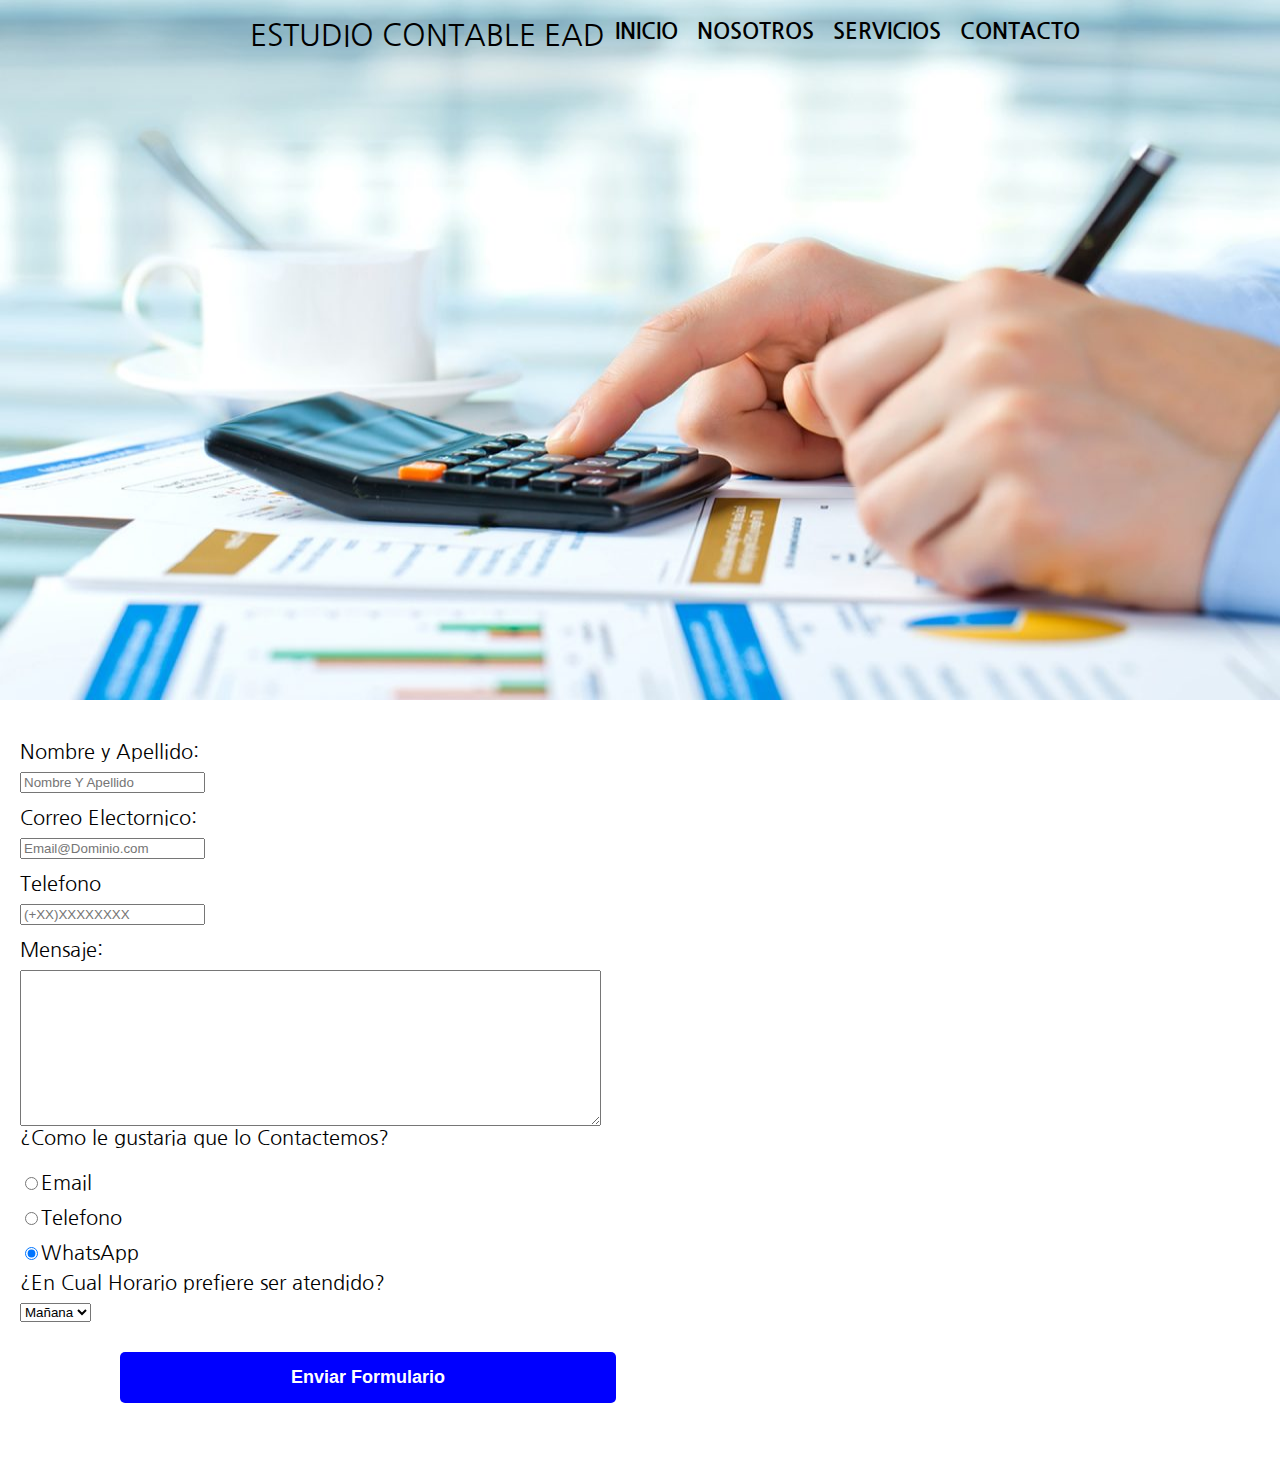
<file: contacto.html>
<!DOCTYPE html>
<html lang="es">
<head>
    <meta charset="UTF-8">
    <meta http-equiv="X-UA-Compatible" content="IE=edge">
    <meta name="viewport" content="width=device-width, initial-scale=1.0">
    <link rel="stylesheet" href="reset.css">
    <link rel="stylesheet" href="contacto.css">
    <link rel="preconnect" href="https://fonts.googleapis.com">
    <link rel="preconnect" href="https://fonts.gstatic.com" crossorigin>
    <link href="https://fonts.googleapis.com/css2?family=Manrope&family=Montserrat:wght@300&family=Nanum+Gothic&display=swap" rel="stylesheet">
    <title>Estudio Contable EAD-Contacto</title>
</head>
<body>
    <header>
        <div class="header">
            <h1 class="titulo-Principal">Estudio Contable EAD</h1>
            <nav>
                <ul>
                    <li><a href="C:/Users/nicol/OneDrive/Documents/Curso Oracle/Logica Programacion/HTML5 CSS/Prueba2/index.html">Inicio</a></li>
                    <li><a href="C:/Users/nicol/OneDrive/Documents/Curso Oracle/Logica Programacion/HTML5 CSS/Prueba2/nosotros.html">Nosotros</a></li>
                    <li><a href="C:/Users/nicol/OneDrive/Documents/Curso Oracle/Logica Programacion/HTML5 CSS/Prueba2/servicios.html">Servicios</a></li>
                    <li><a href="C:/Users/nicol/OneDrive/Documents/Curso Oracle/Logica Programacion/HTML5 CSS/Prueba2/contacto.html">Contacto</a></li>
                </ul>
            </nav>
            <img class="fondo1" src="Imagenes/Fondo 1.jpg" alt="Una calculadora y papeles en una mesa">
        </div>
    </header>
    <main>
        <form>
            <div class="div main">
                <label for="nombreapellido">Nombre y Apellido:</label>
                <input type="text" id="nombreapellido" class="input-class" required placeholder="Nombre Y Apellido">
                <label for="correoelectronico">Correo Electornico:</label>
                <input type="email" id="correoelectronico" class="input-class" required placeholder="Email@Dominio.com">
                <label for="Telefono">Telefono</label>
                <input type="tel" id="Telefono" class="input-class" required placeholder="(+XX)XXXXXXXX">
                <label for="Contacto">Mensaje:</label>
            </div>
                <textarea name="Contacto" id="Contacto" cols="70" rows="10" required></textarea>

                <fieldset>
                    <legend>¿Como le gustaria que lo Contactemos?</legend>

                    <label for="radio-email"><input type="radio" name="Contacto" value="Email" id="radio-email">Email</label>
                            
                    <label for="radio-telefono"><input type="radio" name="Contacto" value="Telefono" id="radio-telefono">Telefono</label>
                            
                    <label for="radio-whats"><input type="radio" name="Contacto" value="WhatsApp" id="radio-whats" checked>WhatsApp</label>
                    
                </fieldset>

                <fieldset>
                    <legend class="check">¿En Cual Horario prefiere ser atendido?</legend>
                    <select>
                        <option>Mañana</option>
                        <option>Tarde</option>
                        <option>Noche</option>
                    </select>
                </fieldset>
                    <input type="submit" value="Enviar Formulario" class="enviar">

        </form>




    </main>
</body>
</html>
</file>
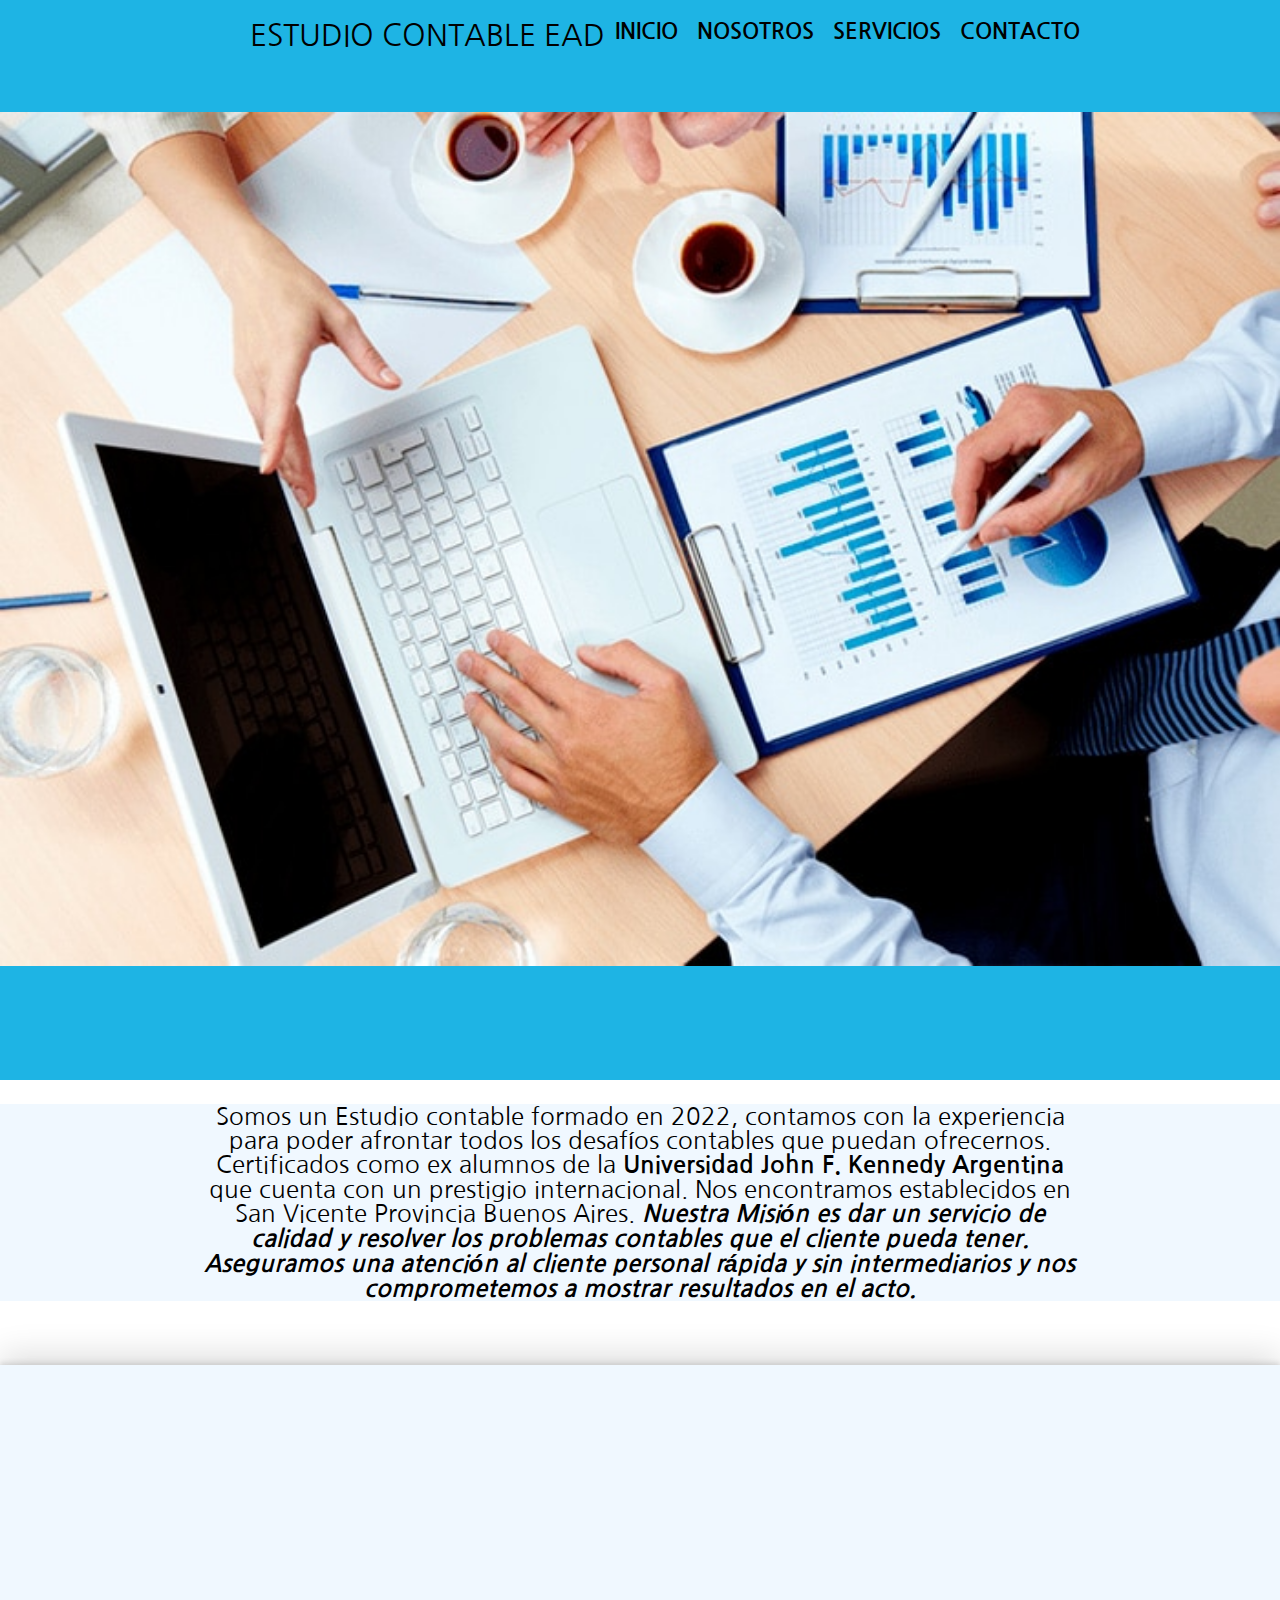
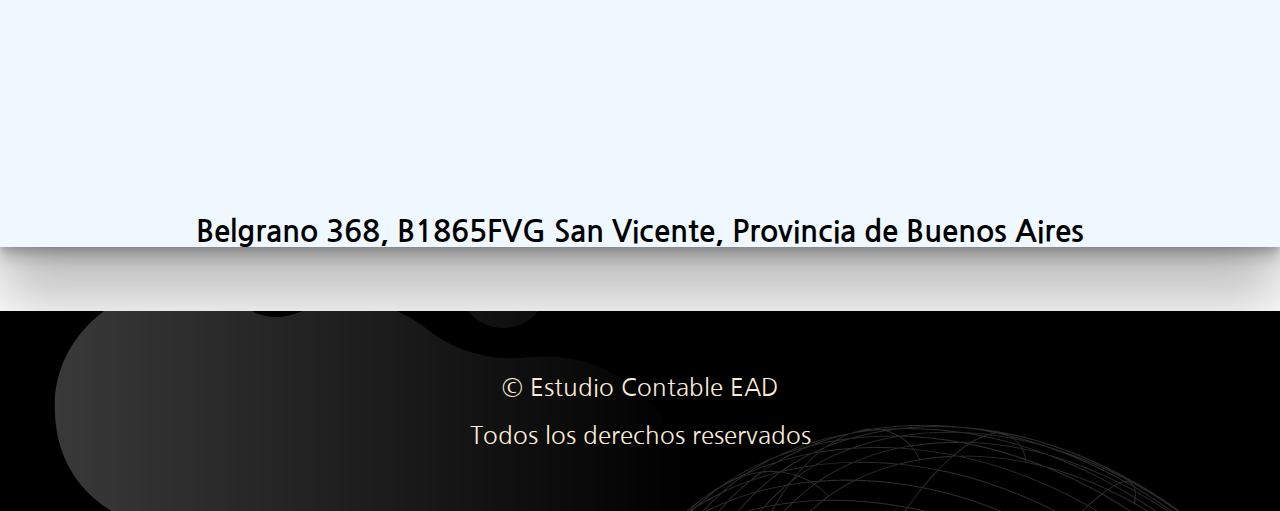
<file: nosotros.html>
<!DOCTYPE html>
<html lang="es">
<head>
    <meta charset="UTF-8">
    <meta http-equiv="X-UA-Compatible" content="IE=edge">
    <meta name="viewport" content="width=device-width, initial-scale=1.0">
    <link rel="preconnect" href="https://fonts.googleapis.com">
    <link rel="preconnect" href="https://fonts.gstatic.com" crossorigin>
    <link href="https://fonts.googleapis.com/css2?family=Manrope&family=Montserrat:wght@300&family=Nanum+Gothic&display=swap" rel="stylesheet">
    <link rel="stylesheet" href="reset.css">
    <link rel="stylesheet" href="nosotros.css">
    <title>Estudio Contable EAD-Nosotros</title>
</head>
<body>
    <header>
        <div class="header">
            <h1 class="titulo-Principal">Estudio Contable EAD</h1>
            <nav>
                <ul>
                    <li><a href="C:/Users/nicol/OneDrive/Documents/Curso Oracle/Logica Programacion/HTML5 CSS/Prueba2/index.html">Inicio</a></li>
                    <li><a href="C:/Users/nicol/OneDrive/Documents/Curso Oracle/Logica Programacion/HTML5 CSS/Prueba2/nosotros.html">Nosotros</a></li>
                    <li><a href="C:/Users/nicol/OneDrive/Documents/Curso Oracle/Logica Programacion/HTML5 CSS/Prueba2/servicios.html">Servicios</a></li>
                    <li><a href="C:/Users/nicol/OneDrive/Documents/Curso Oracle/Logica Programacion/HTML5 CSS/Prueba2/contacto.html">Contacto</a></li>
                </ul>
            </nav>
            <img class="fondo-nosotros" src="Imagenes/FOndo nosotros.jpg" alt="una computadora y graficos en la mesa">
        </div>
    </header>
    <div class="Parrafo">
        <p>Somos un Estudio contable formado en 2022, contamos con la experiencia para poder afrontar todos los desafíos contables que puedan ofrecernos. Certificados como ex alumnos de la <strong>Universidad John F. Kennedy Argentina</strong> que cuenta con un prestigio internacional.
            Nos encontramos establecidos en San Vicente Provincia Buenos Aires.<em> Nuestra Misión es dar un servicio de calidad y resolver los problemas contables que el cliente pueda tener. Aseguramos una atención al cliente personal rápida y sin intermediarios y nos comprometemos a mostrar resultados en el acto.</em></p>
    </div>
    <section class="mapa">
        <iframe src="https://www.google.com/maps/embed?pb=!1m18!1m12!1m3!1d3267.2270488923295!2d-58.421922531886686!3d-35.0260494221674!2m3!1f0!2f0!3f0!3m2!1i1024!2i768!4f13.1!3m3!1m2!1s0x95bd2c54d5a5ef95%3A0x3de2d19c1bb84bcb!2sBelgrano%20368%2C%20B1865FVG%20San%20Vicente%2C%20Provincia%20de%20Buenos%20Aires!5e0!3m2!1ses!2sar!4v1685571076170!5m2!1ses!2sar" width="800" height="450" style="border:0;" allowfullscreen="" loading="lazy" referrerpolicy="no-referrer-when-downgrade"></iframe>

        <p>Belgrano 368, B1865FVG San Vicente, Provincia de Buenos Aires</p>
    </section>
    
    <footer>
        <p class="copyright">&copy Estudio Contable EAD</p>
        <p>Todos los derechos reservados</p>
    </footer>
    
</body>
</html>
</file>
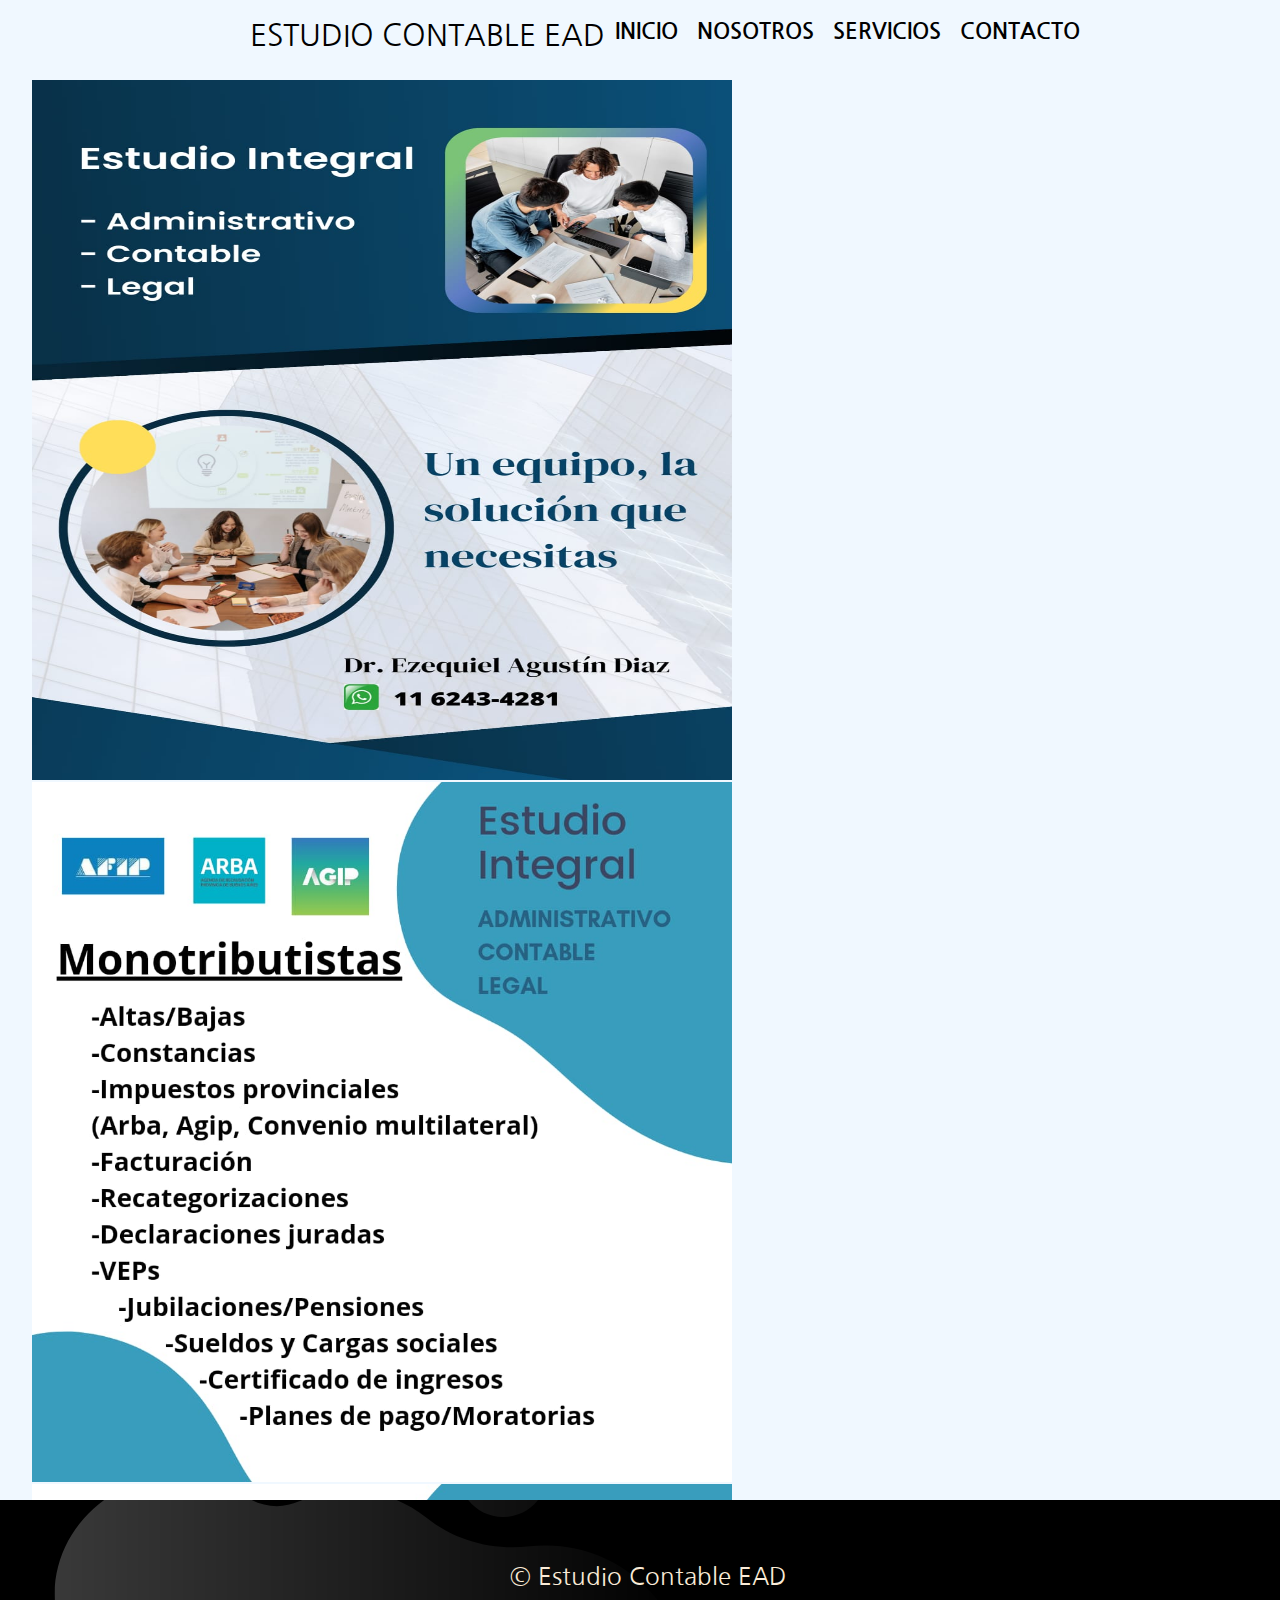
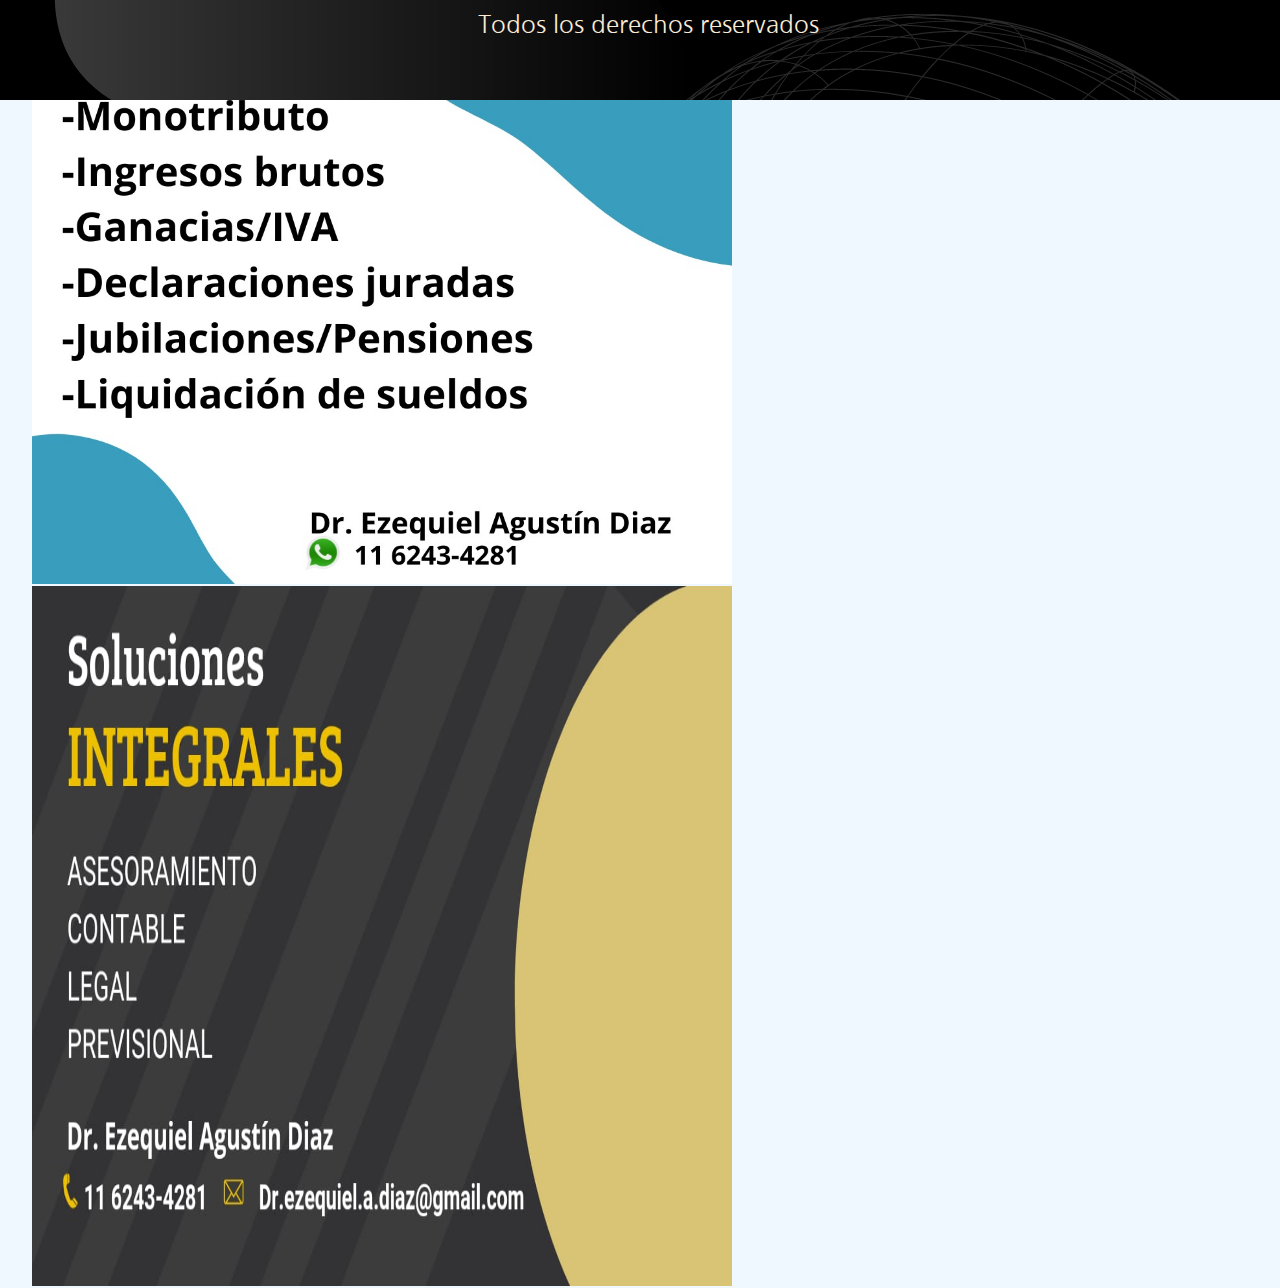
<file: servicios.html>
<!DOCTYPE html>
<html lang="en">
<head>
    <meta charset="UTF-8">
    <meta http-equiv="X-UA-Compatible" content="IE=edge">
    <meta name="viewport" content="width=device-width, initial-scale=1.0">
    <link rel="stylesheet" href="reset.css">
    <link rel="stylesheet" href="servicios.css">
    <link rel="preconnect" href="https://fonts.googleapis.com">
    <link rel="preconnect" href="https://fonts.gstatic.com" crossorigin>
    <link href="https://fonts.googleapis.com/css2?family=Manrope&family=Montserrat:wght@300&family=Nanum+Gothic&display=swap" rel="stylesheet">
    <title>Estudio Contable EAD-Servicios</title>
</head>
<body>
    <header>
        <div class="header">
            <h1 class="titulo-Principal">Estudio Contable EAD</h1>
            <nav>
                <ul>
                    <li><a href="C:/Users/nicol/OneDrive/Documents/Curso Oracle/Logica Programacion/HTML5 CSS/Prueba2/index.html">Inicio</a></li>
                    <li><a href="C:/Users/nicol/OneDrive/Documents/Curso Oracle/Logica Programacion/HTML5 CSS/Prueba2/nosotros.html">Nosotros</a></li>
                    <li><a href="C:/Users/nicol/OneDrive/Documents/Curso Oracle/Logica Programacion/HTML5 CSS/Prueba2/servicios.html">Servicios</a></li>
                    <li><a href="C:/Users/nicol/OneDrive/Documents/Curso Oracle/Logica Programacion/HTML5 CSS/Prueba2/contacto.html">Contacto</a></li>
                </ul>
            </nav>
        </div>
    </header>
    <section class="imagenes">
        <img class="img-contable" src="Imagenes/Contable.jpeg" alt="Servicios">
        <img class="img-contable1" src="Imagenes/Comtable1.jpeg" alt="Servicios">
        <img class="img-contable2" src="Imagenes/Contable2.jpeg" alt="Servicios">
        <img class="img-contable3" src="Imagenes/Contable3.jpeg" alt="Servicios">
    </section>

    <footer class="footer">
        <p class="copyright">&copy Estudio Contable EAD</p>
        <p>Todos los derechos reservados</p>
    </footer>
    
</body>
</html>
</file>
<file: contacto.css>
body{
    font-family: 'Manrope', sans-serif;
    font-family: 'Montserrat', sans-serif;
    font-family: 'Nanum Gothic', sans-serif;
}

.titulo-Principal{
    display: inline-block;
    position: absolute;
    left: 200px;
    font-size: 30px;
    text-transform: uppercase;
    padding-left: 30px;
    margin: 20px;
}

nav{
    position: absolute;
    top: 20px;
    right: 200px;
}

nav li{
    display: inline;
    margin: 0 0 0 15px;
}
nav a {
    text-transform: uppercase;
    color: #000000;
    font-weight: bold;
    font-size: 22px;
    text-decoration: none;
}

nav a:hover{
    color: #eba416;
    text-decoration: underline;
}

.fondo1{
    width: 100%;
    height: 700px;
}

form{
    margin: 40px 20px;
}

form label,form legend{
    display: block;
    font-size: 20px;
    margin: 15px 0 10px;
}

.enviar{
    margin: 30px 100px ;
    width: 40%;
    padding: 15px 0;
    font-size: 18px;
    font-weight: bold;
    color: white;
    background-color: blue;
    border: none;
    border-radius: 5px;
    transition: 1s all;
    cursor: pointer;
}

.enviar:hover{
    background: darkgreen;
    transform: scale(1.20);
}
</file>
<file: nosotros.css>
body{
    font-family: 'Manrope', sans-serif;
    font-family: 'Montserrat', sans-serif;
    font-family: 'Nanum Gothic', sans-serif;
}
header{
    background-color: rgba(30,180,228,1);
}

.titulo-Principal{
    display: inline-block;
    position: absolute;
    left: 200px;
    font-size: 30px;
    text-transform: uppercase;
    padding-left: 30px;
    margin: 20px;
}

nav{
    position: absolute;
    top: 20px;
    right: 200px;
}

nav li{
    display: inline;
    margin: 0 0 0 15px;
}
nav a {
    text-transform: uppercase;
    color: #000000;
    font-weight: bold;
    font-size: 22px;
    text-decoration: none;
}

nav a:hover{
    color: #eba416;
    text-decoration: underline;
}

.fondo-nosotros{
    display: inline-block;
    margin: 7em auto;
    top: 100px;
    width: 100%;
}

.Parrafo p{
    margin: 1em 8em;
    width: 70%;
    font-size: 24px;
    text-align: center;
}

.Parrafo{
    background-color: aliceblue;
}

p strong{
    font-weight: bolder;
}

p em{
    font-style: italic;
    font-weight: 600;
}

.mapa{
    margin: 4em auto;
    text-align: center;
    background-color: aliceblue;
    box-shadow: rgba(0, 0, 0, 0.25) 0px 54px 55px, rgba(0, 0, 0, 0.12) 0px -12px 30px, rgba(0, 0, 0, 0.12) 0px 4px 6px, rgba(0, 0, 0, 0.17) 0px 12px 13px, rgba(0, 0, 0, 0.09) 0px -3px 5px;
}

.mapa p{
    font-weight: bold;
    font-size: 30px;
    
}

footer p{
    color: antiquewhite;
    font-size: 24px;
}

footer{
    text-align: center;
    background: url(Imagenes/Footer.png);
    padding: 40px;
}
footer p{
    margin: 1em;
}
</file>
<file: servicios.css>
body{
    font-family: 'Manrope', sans-serif;
    font-family: 'Montserrat', sans-serif;
    font-family: 'Nanum Gothic', sans-serif;
    background-color: aliceblue;
}
.header{
    background-color: rgba(30,180,228,1);
}

.titulo-Principal{
    display: inline-block;
    position: absolute;
    left: 200px;
    font-size: 30px;
    text-transform: uppercase;
    padding-left: 30px;
    margin: 20px;
}

nav{
    position: absolute;
    top: 20px;
    right: 200px;
}

nav li{
    display: inline;
    margin: 0 0 0 15px;
}
nav a {
    text-transform: uppercase;
    color: #000000;
    font-weight: bold;
    font-size: 22px;
    text-decoration: none;
}

nav a:hover{
    color: #eba416;
    text-decoration: underline;
}

.fondo-nosotros{
    display: inline-block;
    margin: 7em auto;
    top: 100px;
    width: 100%;
}

.imagenes{
    margin: 5em auto;
    position: absolute;
    display: inline-block;
}

.img-contable{
    text-align: center;
    margin: 0 2em;
    width: 700px;
    height: 700px;
}
.img-contable1{
    text-align: center;
    margin: 0 2em;
    width: 700px;
    height: 700px;
}
.img-contable2{
    text-align: center;
    margin: 0 2em;
    width: 700px;
    height: 700px;
}
.img-contable3{
    text-align: center;
    margin: 0 2em;
    width: 700px;
    height: 700px;
}

footer p{
    color: antiquewhite;
    font-size: 24px;
}

.footer{
    position: absolute;
    top: 1500px;
    width: 95%;
    text-align: center;
    background: url(Imagenes/Footer.png);
    padding: 40px;
}
footer p{
    margin: 1em;
}
</file>
